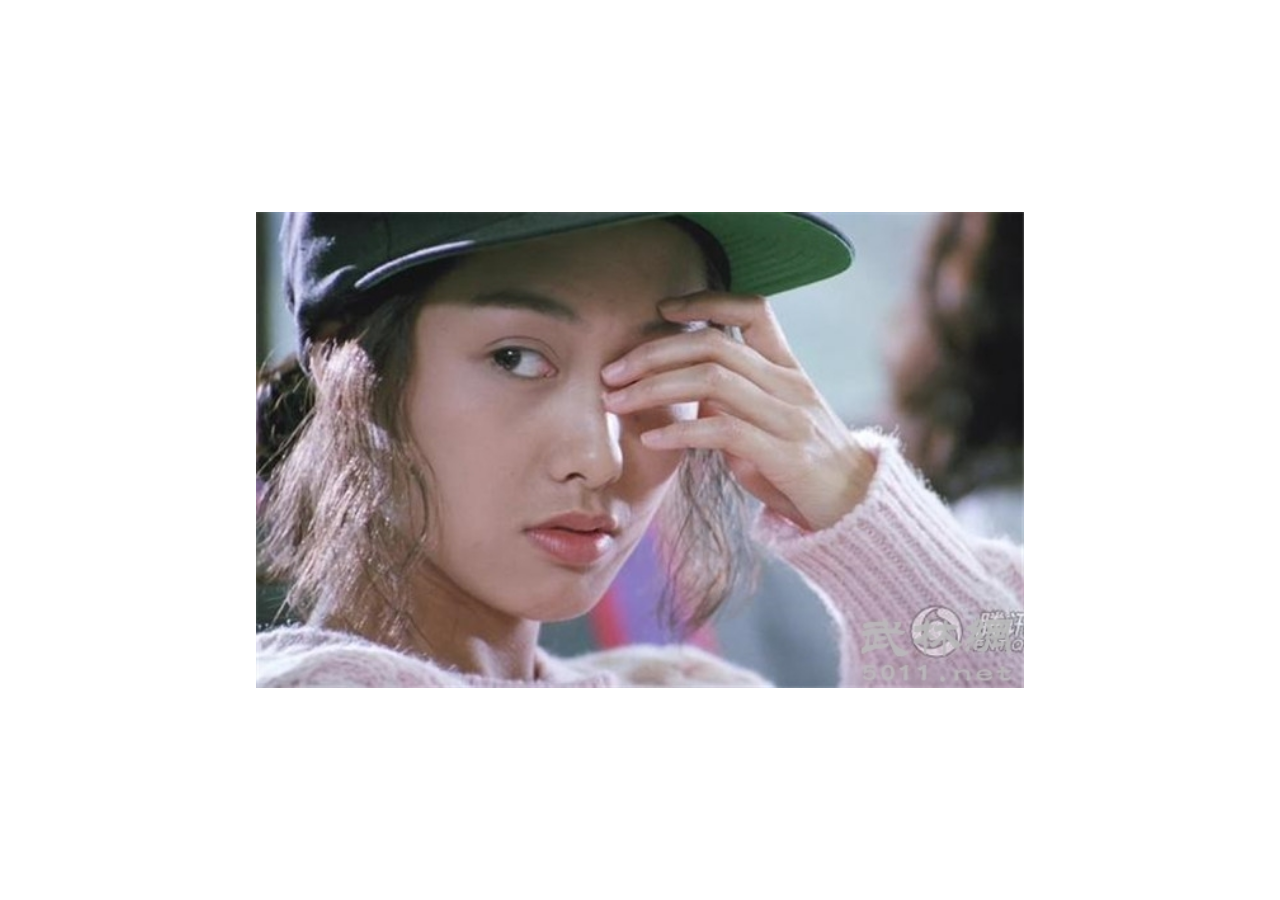
<file: 有趣的照片模糊效果/index.html>
﻿<!DOCTYPE HTML>
<html lang="zh-CN">
<head>
	<meta http-equiv="X-UA-Compatible" content="IE=edge" charset="UTF-8">
	<title></title>
	<link rel="stylesheet" href="css/style.css" type="text/css"/>
	<!-- <script id="require" src='js/lib/require.js' data-main="js/main" data-start="app/index"></script> -->
</head>

<body>
	<figure class="container">
		<figcaption class="caption">
			<div class="title">
				<h1 class="streamer slideIn">Welcome leo world</h1>
				<a class="breathe slideIn" href="https://github.com/liwenda" target="_blank">点击进入</a>
			</div>
		</figcaption>
		<img src="img/1.jpg" alt="image">
	</figure>
</body>
</html>
</file>
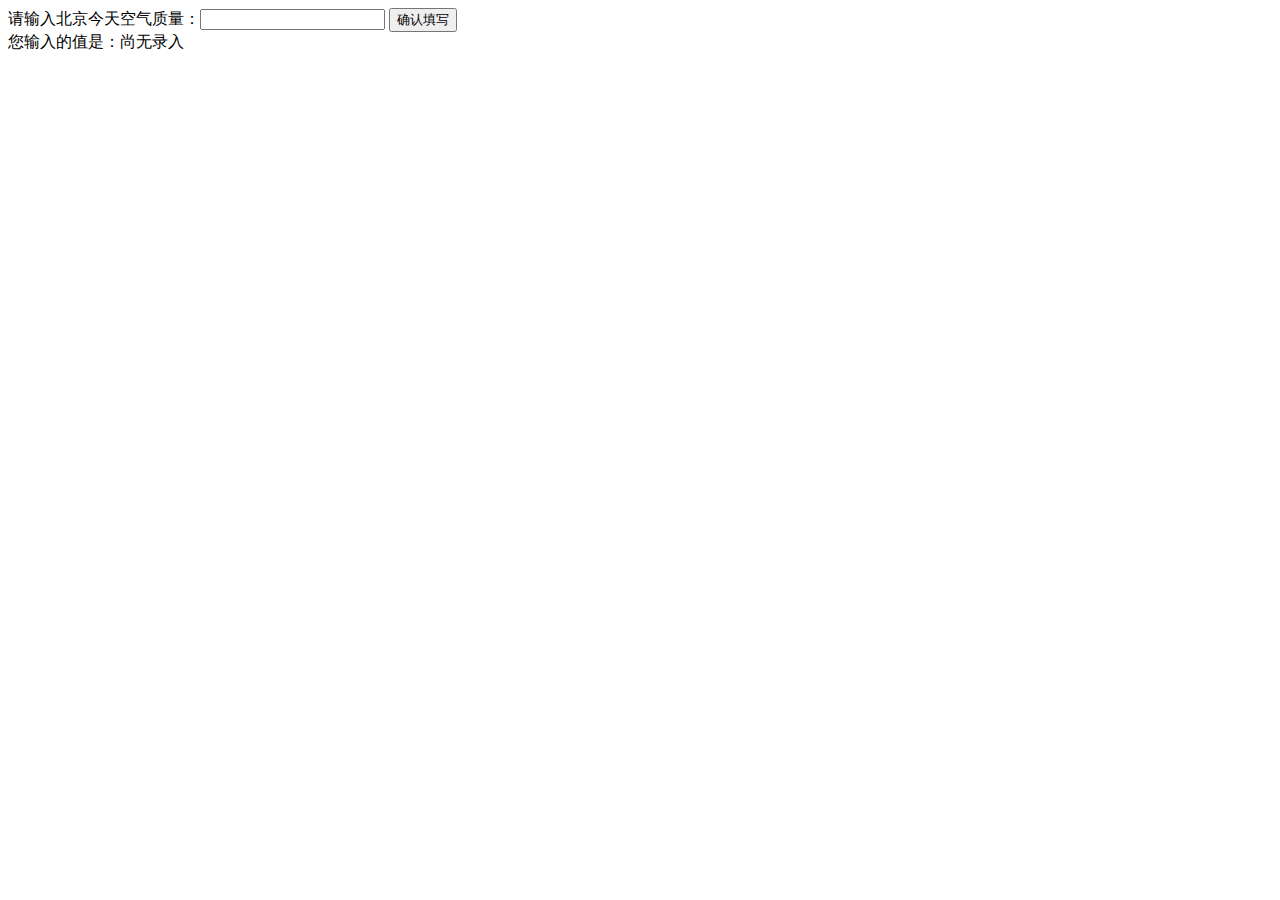
<file: class1.html>
<!DOCTYPE html>
<html>
  <head>
    <meta charset="utf-8">
    <title>IFE JavaScript Task 01</title>
  </head>
<body>

  <label>请输入北京今天空气质量：<input id="aqi-input" type="text"></label>
  <button id="button">确认填写</button>

  <div>您输入的值是：<span id="aqi-display">尚无录入</span></div>

<script type="text/javascript">

(function() {
  /*    
  在注释下方写下代码
  给按钮button绑定一个点击事件
  在事件处理函数中
  获取aqi-input输入的值，并显示在aqi-display中
  */
    var btn = document.getElementById("button");

    btn.addEventListener("click",myFunction);
    function myFunction(){
        var oInput = document.getElementById('aqi-input');
        var oInputValue = oInput.value;
        var oAqi = document.getElementById('aqi-display');
        oAqi.innerHTML=oInputValue;

    }
})();

</script>
</body>
</html>
</file>
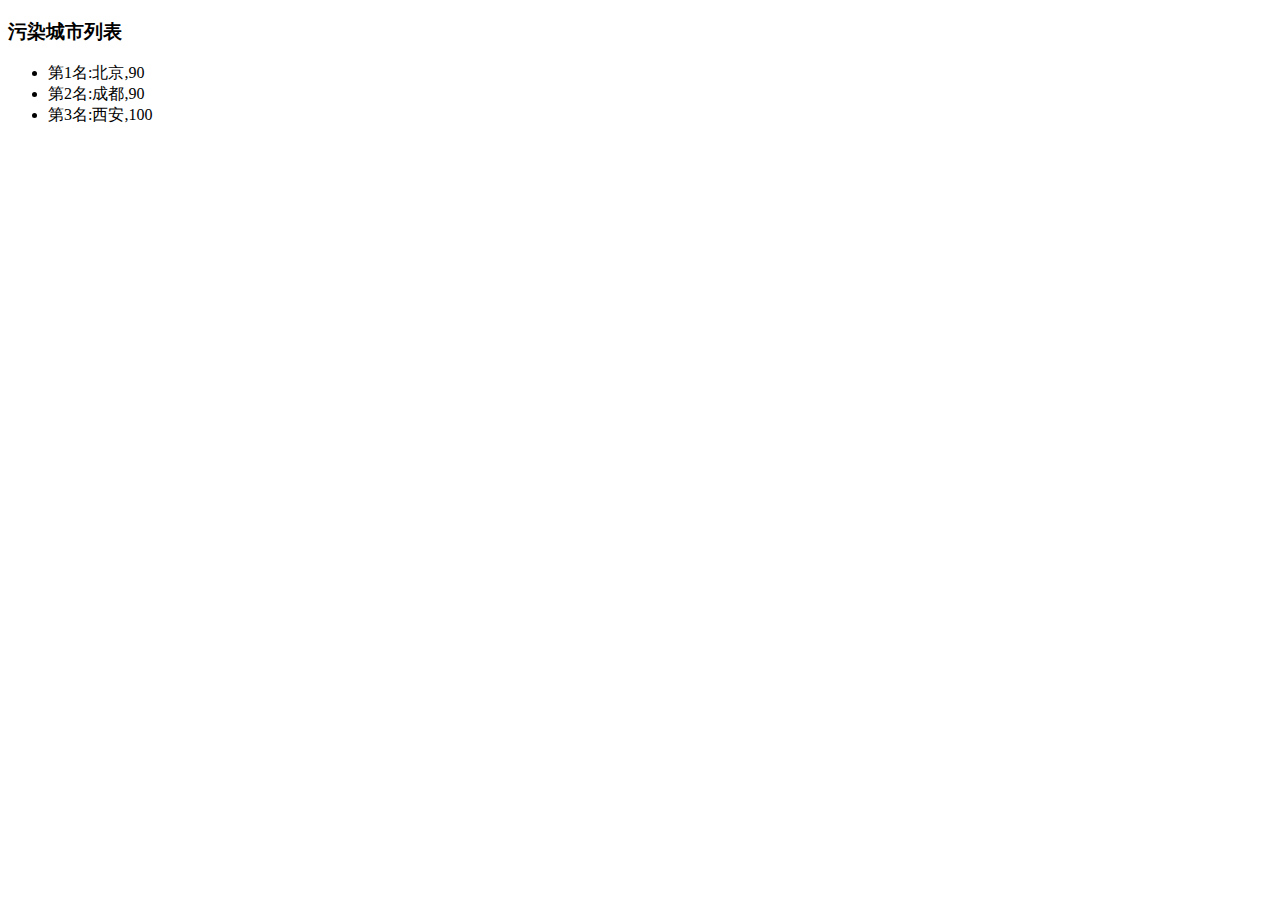
<file: class2.html>
<!DOCTYPE html>
<html>
  <head>
    <meta charset="utf-8">
    <title>IFE JavaScript Task 01</title>
  </head>
<body>

  <h3>污染城市列表</h3>
  <ul id="aqi-list">
<!--   
    <li>第一名：福州（样例），10</li>
    <li>第二名：福州（样例），10</li> -->
  </ul>

<script type="text/javascript">

var aqiData = [
  ["北京", 90],
  ["上海", 50],
  ["福州", 10],
  ["广州", 50],
  ["成都", 90],
  ["西安", 100]
];

(function () {

  /*
  在注释下方编写代码
  遍历读取aqiData中各个城市的数据
  将空气质量指数大于60的城市显示到aqi-list的列表中
  */
  
  var oList = document.getElementById('aqi-list');//获取数组对象
  var arr2 = [];//新数组
  
  for(var i=0;i<aqiData.length;i++){//遍历判断赋值到新数组
    if(aqiData[i][1]>60){
      arr2.push(aqiData[i]);
    }
  }
  
  function compare(a,b){//比较函数
    return a-b;
  }

  arr2.sort(compare);//排序

  for(var c=0;c<arr2.length;c++){
      oList.innerHTML += '<li>第'+(c+1)+'名:'+arr2[c][0]+','+arr2[c][1]+'<br/>';//输出
  }
})();

</script>
</body>
</html>
</file>
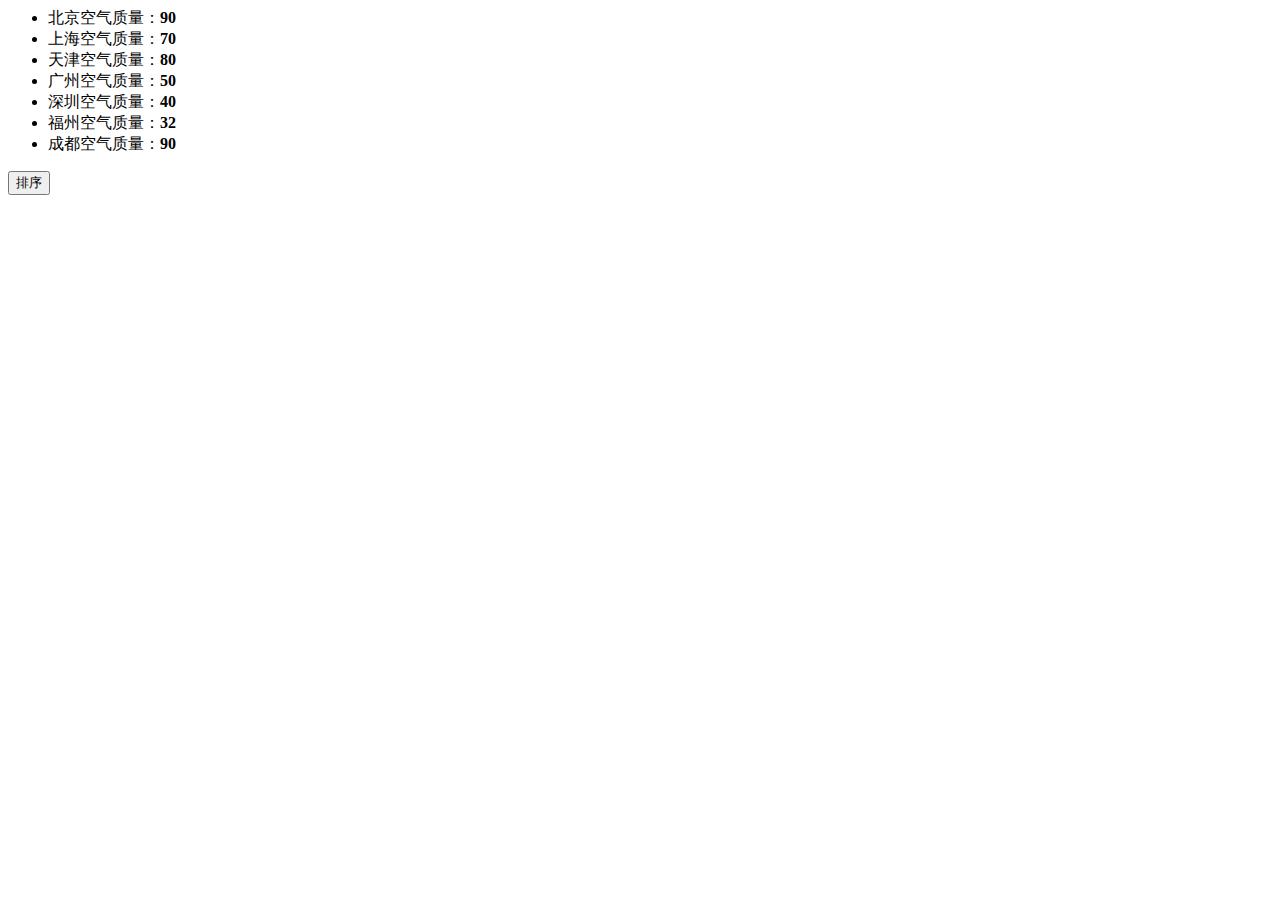
<file: class3.html>
<!DOCTYPE>
<html>
  <head>
    <meta charset="utf-8">
    <title>IFE JavaScript Task 01</title>
  </head>
<body>

  <ul id="source">
    <li>北京空气质量：<b>90</b></li>
    <li>上海空气质量：<b>70</b></li>
    <li>天津空气质量：<b>80</b></li>
    <li>广州空气质量：<b>50</b></li>
    <li>深圳空气质量：<b>40</b></li>
    <li>福州空气质量：<b>32</b></li>
    <li>成都空气质量：<b>90</b></li>
  </ul>

  <ul id="resort">
    <!-- 
    <li>第一名：北京空气质量：<b>90</b></li>
    <li>第二名：北京空气质量：<b>90</b></li>
    <li>第三名：北京空气质量：<b>90</b></li>
     -->

  </ul>

  <button id="sort-btn">排序</button>

<script type="text/javascript">

/**
 * getData方法
 * 读取id为source的列表，获取其中城市名字及城市对应的空气质量
 * 返回一个数组，格式见函数中示例
 */
function getData() {
  /*
  coding here
  */
  var oSource = document.getElementById("source");
  var oli = oSource.getElementsByTagName("li");
  var arr = [];
  for(var i=0;i<oli.length;i++){
    arr.push(oli[i].innerHTML.replace(/(.*)空气质量：<b>(.*)<\/b>/g, '$1 $2').split(' '));
  }
  /*
  data = [
    ["北京", 90],
    ["北京", 90]
    ……
  ]
  */
  console.log(arr);
  return arr;

}

/**
 * sortAqiData
 * 按空气质量对data进行从小到大的排序
 * 返回一个排序后的数组
 */
function sortAqiData(data) {
  return data.sort(function(a, b) {
    return a[1] < b[1];
  });
}

/**
 * render
 * 将排好序的城市及空气质量指数，输出显示到id位resort的列表中
 * 格式见ul中的注释的部分
 */
function render(data) {
  var resort = document.getElementById('resort');
  data.forEach(function(item, idx) {
    resort.innerHTML += '<li>第' + (idx + 1) + '名：' + item[0] + '空气质量：' + '<b>' + item[1] + '</b></li>';
  });
}

function btnHandle() {
  var aqiData = getData();
  aqiData = sortAqiData(aqiData);
  render(aqiData);
}


function init() {

  // 在这下面给sort-btn绑定一个点击事件，点击时触发btnHandle函数
 document.getElementById('sort-btn').addEventListener('click', btnHandle);
}

init();

</script>
</body>
</html>
</file>
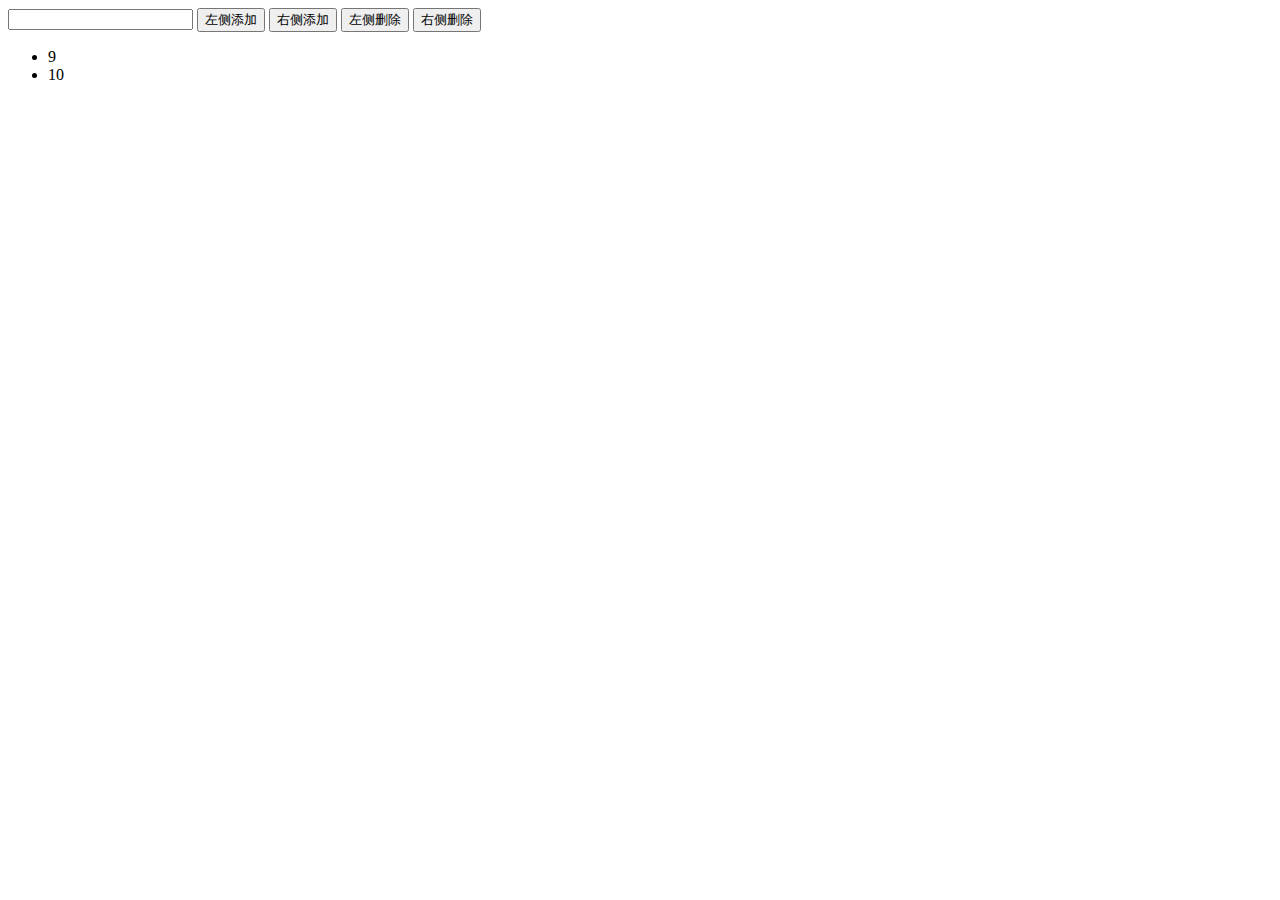
<file: class4.html>
<!DOCTYPE>
<html>
    <head>
        <meta charset="utf-8">
        <title>IFE JavaScript Task 01</title>
    </head>
    <style></style>
<body>
    <input type="text" id="c4">
    <input type="button" id="add-l" value="左侧添加">
    <input type="button" id="add-r" value="右侧添加">
    <input type="button" id="del-l" value="左侧删除">
    <input type="button" id="del-r" value="右侧删除">
    <ul id="source">
      <li>9</li>
      <li>10</li>
      <!-- <li>2</li>
      <li>3</li>
      <li>8</li> -->
    </ul>

    <script type="text/javascript">
        var c4 = document.getElementById("c4"),
            addl = document.getElementById("add-l"),
            addr = document.getElementById("add-r"),
            dell = document.getElementById("del-l"),
            delr = document.getElementById("del-r"),
            source = document.getElementById("source"),
            sourceLi = source.getElementsByTagName("li"),
            arr = [];
        //更新数组
        function arrUpload(){
          arr = [];
          for(var i=0;i<sourceLi.length;i++){
              arr.push(sourceLi[i].innerHTML);
          };
          // console.log(arr)
        }
        //添加删除
        function add(dec) {
            arrUpload()

            var c4Val = c4.value;
            // console.log(dec)
            if(dec=="1"){
                arr.unshift(c4Val)
            }else{
                arr.push(c4Val)
            }
            
            outputHTML(arr)
        }

        function del(dec) {
            arrUpload()

            var c4Val = c4.value;

            if(dec=="1"){
              // console.log('进来了')
              alert(arr[0])
              arr.shift();
            }else{
              alert(arr[arr.length-1])
              arr.pop();
            }

            outputHTML(arr)
        }
        //输出dom
        function outputHTML(arr){
            source.innerHTML = "";
            for(var i=0;i<arr.length;i++){
                source.innerHTML += '<li>'+arr[i]+'</li>';
            } 
            init();
        }
        //模仿$.remove
        function removeElement(_element){
           var _parentElement = _element.parentNode;
           if(_parentElement){
            _parentElement.removeChild(_element);
           }
        }  
        //绑定li事件
        function init() {
          for (var i = 0; i < sourceLi.length; i++) {
            (function(){
              var index = i;
              sourceLi[i].onclick = function(){
                console.log(this);
                removeElement(this);
              } 
            })()
          }
        }

        addl.addEventListener("click",function(){
            add("1")
        });
        addr.addEventListener("click",add);
        dell.addEventListener("click",function(){
            del("1")
        });
        delr.addEventListener("click",del);

        init()
    </script>
</body>
</html>
</file>
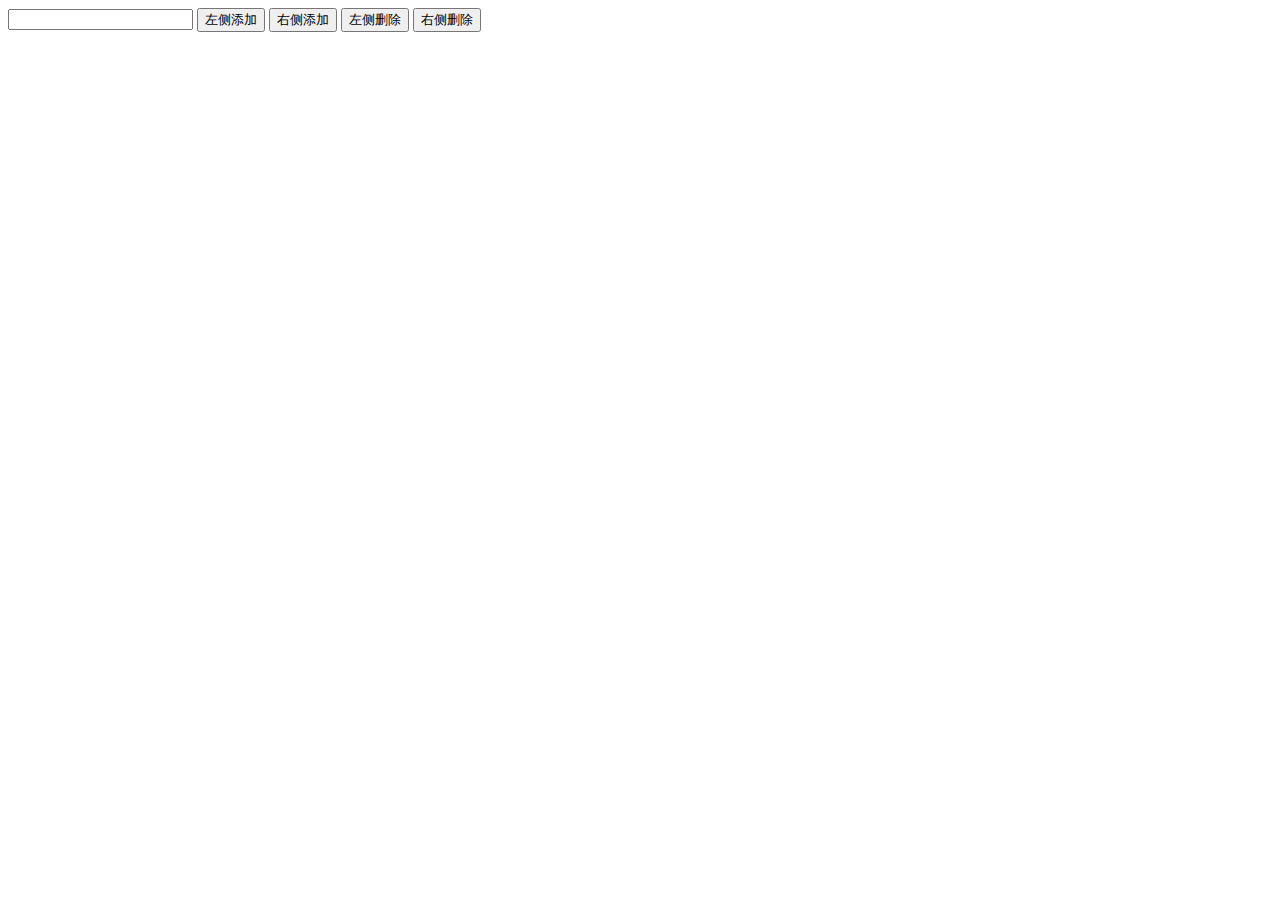
<file: class5.html>
<!DOCTYPE>
<html>
    <head>
        <meta charset="utf-8">
        <title>IFE JavaScript Task 05-3</title>
    </head>
    <style>
      #source{overflow: hidden;margin: 10px 0;padding: 0;display: flex;align-items: flex-end;}
      li{display: block;float: left;width: 20px;margin-left: 5px;background-color: red;height: 20px;overflow: hidden;text-indent: 999px;}
    </style>
<body>
    <input type="text" id="c4">
    <input type="button" id="add-l" value="左侧添加">
    <input type="button" id="add-r" value="右侧添加">
    <input type="button" id="del-l" value="左侧删除">
    <input type="button" id="del-r" value="右侧删除">
    <ul id="source">
     <!--  <li>9</li>
      <li>10</li> -->
      <!-- <li>2</li>
      <li>3</li>
      <li>8</li> -->
    </ul>

    <script type="text/javascript">
        var c4 = document.getElementById("c4"),
            addl = document.getElementById("add-l"),
            addr = document.getElementById("add-r"),
            dell = document.getElementById("del-l"),
            delr = document.getElementById("del-r"),
            source = document.getElementById("source"),
            sourceLi = source.getElementsByTagName("li"),
            arr = [],
            maxLength=60;

        function test(c4Val){
            if(10>c4Val||c4Val>100){
                alert("请输入10-100之间的数字")
                return false;
            }
            return true;
        }
        //更新数组
        function arrUpload(){
            arr = [];
            for(var i=0;i<sourceLi.length;i++){
                arr.push(sourceLi[i].innerHTML);
            };
            // console.log(arr)
        }
        function tesrLiLenght(c4Val,maxLength){
            if(sourceLi.length>maxLength){
              var c4Val = c4.value*1;
              alert(c4Val)
              return false;
            }
            return true;
        }

        //添加删除
        function add(dec) {
            var c4Val = c4.value*1;

            if(test(c4Val)&&tesrLiLenght(c4Val,maxLength)){
                arrUpload()
                // console.log(dec)
                if(dec=="1"){
                    arr.unshift(c4Val)
                }else{
                    arr.push(c4Val)
                }
                
                outputHTML(arr)
            }
        }

        function del(dec) {
            arrUpload()

            var c4Val = c4.value*1;
            
            if(dec=="1"){
              // console.log('进来了')
              alert(arr[0])
              arr.shift();
            }else{
              alert(arr[arr.length-1])
              arr.pop();
            }

            outputHTML(arr)
        }
        //输出dom
        function outputHTML(arr){
            source.innerHTML = "";
            arr.sort(function(a,b){
              return a-b;
            })
            for(var i=0;i<arr.length;i++){
                source.innerHTML += '<li style="height:'+arr[i]+'px;">'+arr[i]+'</li>';
            } 
            init();
        }
        //模仿$.remove
        function removeElement(_element){
           var _parentElement = _element.parentNode;
           if(_parentElement){
            _parentElement.removeChild(_element);
           }
        }  
        //绑定li事件
        function init() {
          for (var i = 0; i < sourceLi.length; i++) {
            (function(){
              var index = i;
              sourceLi[i].onclick = function(){
                console.log(this);
                removeElement(this);
              } 
            })()
          }
        }

        addl.addEventListener("click",function(){
            add("1")
        });
        addr.addEventListener("click",add);
        dell.addEventListener("click",function(){
            del("1")
        });
        delr.addEventListener("click",del);

        init()
    </script>
</body>
</html>
</file>
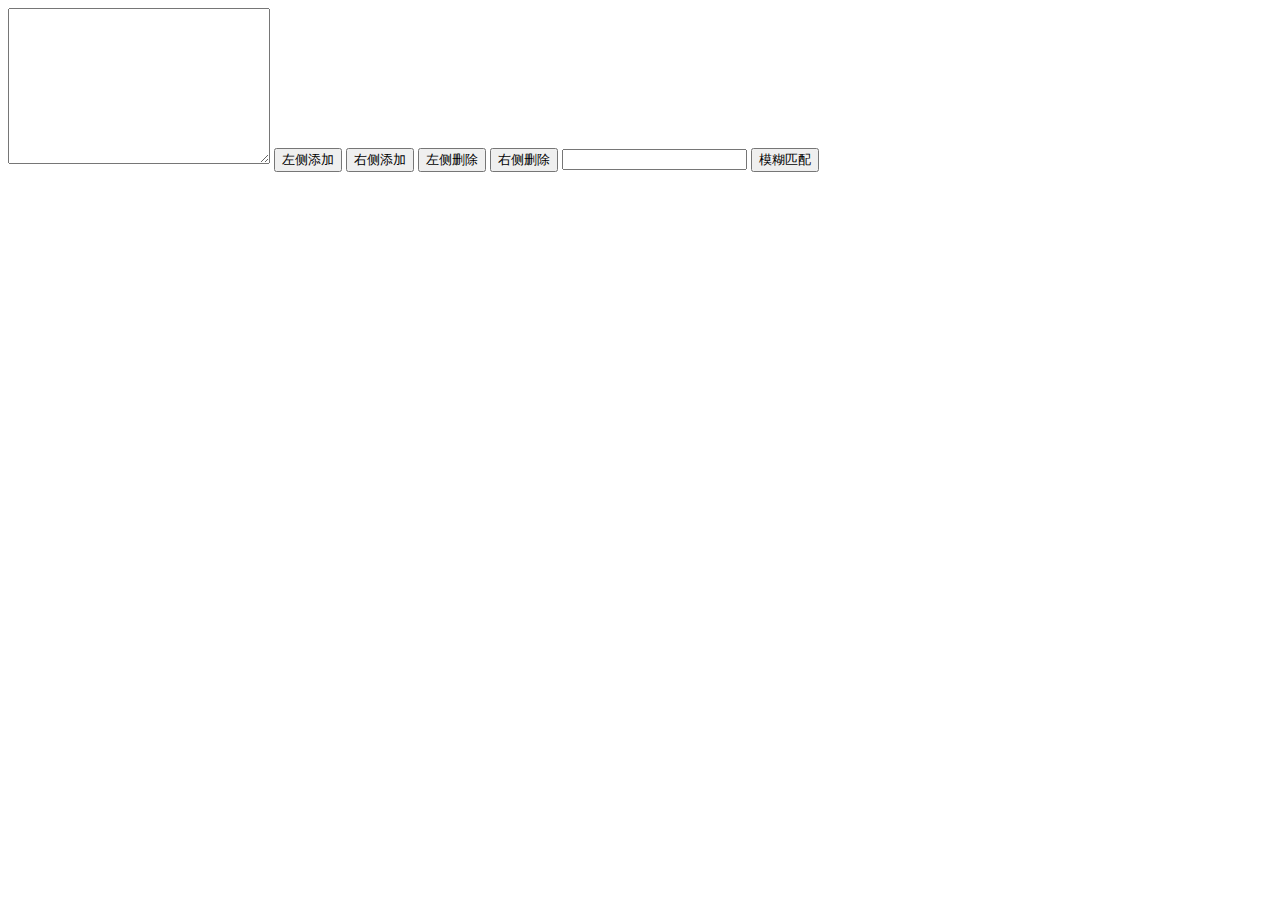
<file: class6 - 副本.html>
<!DOCTYPE>
<html>
    <head>
        <meta charset="utf-8">
        <title>IFE JavaScript Task 05-3</title>
    </head>
    <style>
      #source{overflow: hidden;margin: 10px 0;padding: 0;}
      li{display: block;float: left;margin-left: 5px;background-color: red;height: 20px;overflow: hidden;}
      b{color: white;}
    </style>
<body>
   
    <textarea name="c4" id="c4" cols="30" rows="10"></textarea>
    <input type="button" id="add-l" value="左侧添加">
    <input type="button" id="add-r" value="右侧添加">
    <input type="button" id="del-l" value="左侧删除">
    <input type="button" id="del-r" value="右侧删除">
    <input type="text" id="c6">
    <input type="button" id="find" value="模糊匹配">
    <ul id="source">
     <!--  <li>9</li>
      <li>10</li> -->
      <!-- <li>2</li>
      <li>3</li>
      <li>8</li> -->
    </ul>

    <script type="text/javascript">
        var c4 = document.getElementById("c4"),
            addl = document.getElementById("add-l"),
            addr = document.getElementById("add-r"),
            dell = document.getElementById("del-l"),
            delr = document.getElementById("del-r"),
            source = document.getElementById("source"),
            sourceLi = source.getElementsByTagName("li"),
            c6 = document.getElementById("c6"),
            ofind = document.getElementById("find"),
            arr = [],
            maxLength=60;

       
        //更新数组
        function arrUpload(){
            arr = [];
            for(var i=0;i<sourceLi.length;i++){
                arr.push(sourceLi[i].innerHTML);
            };
            // console.log(arr)
        }
        function arr2Upload(){
            var c4Val = c4.value;
            var reg = /;|\r|,|，|、|\s/g
            var arr2 = c4Val.replace(reg,"-").split("-");
            //去空
            for(var i = 0 ;i<arr2.length;i++)
            {
                if(arr2[i] == "" || typeof(arr2[i]) == "undefined")
                {
                    arr2.splice(i,1);
                    i= i-1;
                }
                          
            }
            // console.log(arr2)
            return arr2;
        }

        //添加删除
        function add(dec) {
            arrUpload()
            // console.log(dec)
            var arr2 = arr2Upload();
            if(dec=="1"){
                for(var i=0;i<arr2.length;i++){
                    arr.unshift(arr2[i])
                }
            }else{
                for(var i=0;i<arr2.length;i++){
                    arr.push(arr2[i])
                }
            }
            
            outputHTML(arr)
        }

        function del(dec) {
            arrUpload()
            
            if(dec=="1"){
              // console.log('进来了')
              alert(arr[0])
              arr.shift();
            }else{
              alert(arr[arr.length-1])
              arr.pop();
            }

            outputHTML(arr)
        }
        //输出dom
        function outputHTML(arr){
            source.innerHTML = "";
            for(var i=0;i<arr.length;i++){
                source.innerHTML += '<li>'+arr[i]+'</li>';
            } 
            init();
        }
        //模仿$.remove
        function removeElement(_element){
           var _parentElement = _element.parentNode;
           if(_parentElement){
            _parentElement.removeChild(_element);
           }
        }  
        //find
        function ffind(){
            var c6Value =c6.value;
            for(var i=0;i<sourceLi.length;i++){
                (function(){
                    var text = sourceLi[i].innerText;
                    var textafter = text.replace(c6Value,'<b>'+c6.value+'</b>');
                    console.log(textafter)
                    sourceLi[i].innerHTML = textafter;
                })()
            };
        }
        //绑定li事件
        function init() {
          for (var i = 0; i < sourceLi.length; i++) {
            (function(){
              var index = i;
              sourceLi[i].onclick = function(){
                console.log(this);
                removeElement(this);
              } 
            })()
          }
        }

        addl.addEventListener("click",function(){
            add("1")
        });
        addr.addEventListener("click",add);
        dell.addEventListener("click",function(){
            del("1")
        });
        delr.addEventListener("click",del);
        ofind.addEventListener("click",ffind);
        init()
    </script>
</body>
</html>
</file>
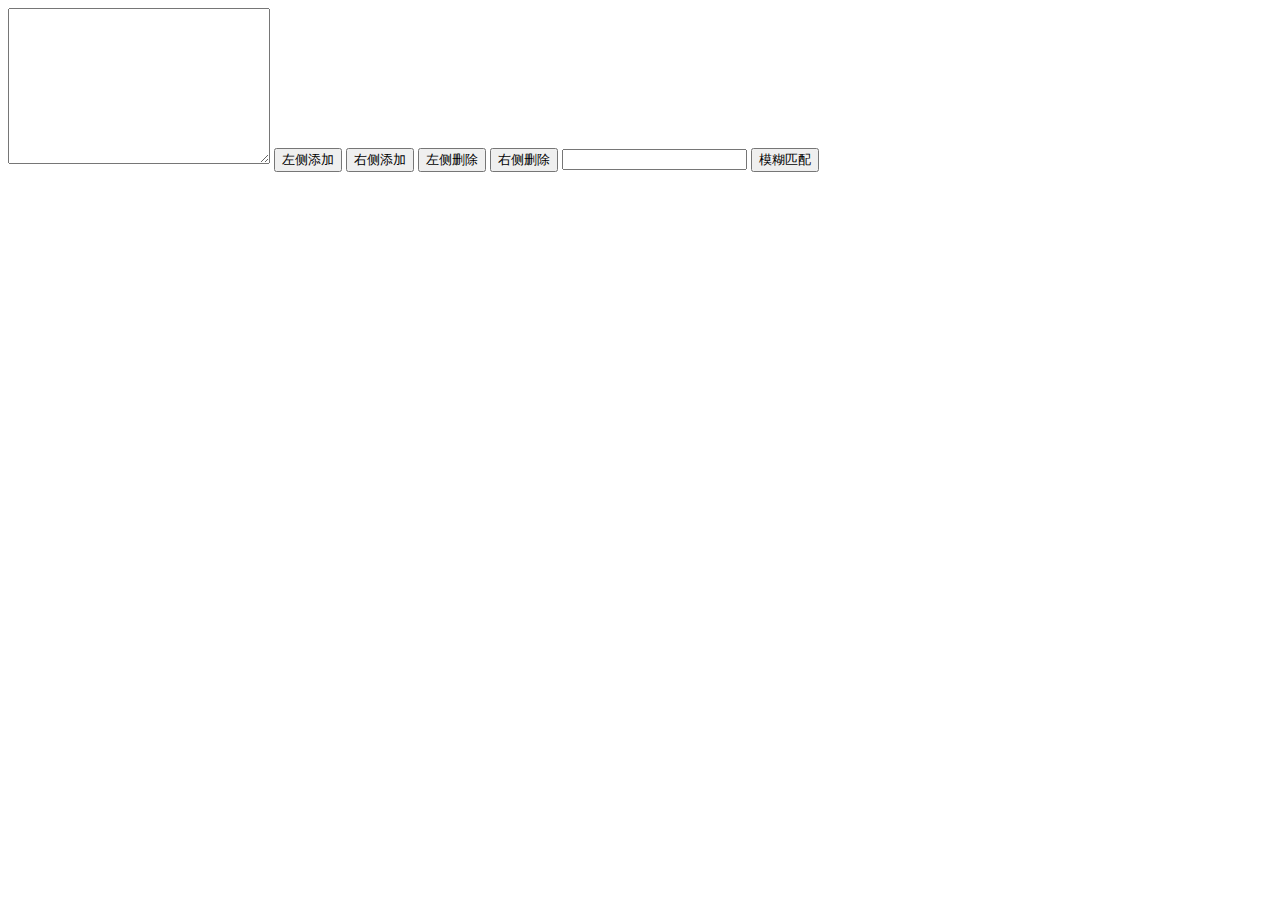
<file: class6.html>
<!DOCTYPE>
<html>
    <head>
        <meta charset="utf-8">
        <title>IFE JavaScript Task 05-3</title>
    </head>
    <style>
      #source{overflow: hidden;margin: 10px 0;padding: 0;}
      li{display: block;float: left;margin-left: 5px;background-color: red;height: 20px;overflow: hidden;}
      b{color: white;}
    </style>
<body>
   
    <textarea name="c4" id="c4" cols="30" rows="10"></textarea>
    <input type="button" id="add-l" value="左侧添加">
    <input type="button" id="add-r" value="右侧添加">
    <input type="button" id="del-l" value="左侧删除">
    <input type="button" id="del-r" value="右侧删除">
    <input type="text" id="c6">
    <input type="button" id="find" value="模糊匹配">
    <ul id="source">
     <!--  <li>9</li>
      <li>10</li> -->
      <!-- <li>2</li>
      <li>3</li>
      <li>8</li> -->
    </ul>

    <script type="text/javascript">
        var c4 = document.getElementById("c4"),
            addl = document.getElementById("add-l"),
            addr = document.getElementById("add-r"),
            dell = document.getElementById("del-l"),
            delr = document.getElementById("del-r"),
            source = document.getElementById("source"),
            sourceLi = source.getElementsByTagName("li"),
            c6 = document.getElementById("c6"),
            ofind = document.getElementById("find"),
            arr = [],
            maxLength=60;

       
        //更新数组
        function arrUpload(){
            arr = [];
            for(var i=0;i<sourceLi.length;i++){
                arr.push(sourceLi[i].innerHTML);
            };
            // console.log(arr)
        }
        function arr2Upload(){
            var c4Val = c4.value;
            var reg = /;|\r|,|，|、|\s/g;
            var arr2 = c4Val.replace(reg,"-").split("-");
            //去空
            for(var i = 0 ;i<arr2.length;i++)
            {
                if(arr2[i] == "" || typeof(arr2[i]) == "undefined")
                {
                    arr2.splice(i,1);
                    i= i-1;
                }
                          
            }
            // console.log(arr2)
            return arr2;
        }

        //添加删除
        function add(dec) {
            arrUpload()
            // console.log(dec)
            var arr2 = arr2Upload();
            if(dec=="1"){
                for(var i=0;i<arr2.length;i++){
                    arr.unshift(arr2[i])
                }
            }else{
                for(var i=0;i<arr2.length;i++){
                    arr.push(arr2[i])
                }
            }
            
            outputHTML(arr)
        }

        function del(dec) {
            arrUpload()
            
            if(dec=="1"){
              // console.log('进来了')
              alert(arr[0])
              arr.shift();
            }else{
              alert(arr[arr.length-1])
              arr.pop();
            }

            outputHTML(arr)
        }
        //输出dom
        function outputHTML(arr){
            source.innerHTML = "";
            for(var i=0;i<arr.length;i++){
                source.innerHTML += '<li>'+arr[i]+'</li>';
            } 
            init();
        }
        //模仿$.remove
        function removeElement(_element){
           var _parentElement = _element.parentNode;
           if(_parentElement){
            _parentElement.removeChild(_element);
           }
        }  
        //find
        function ffind(){
            var c6Value =c6.value;
            for(var i=0;i<sourceLi.length;i++){
                (function(){
                    var text = sourceLi[i].innerText;
                    var textafter = text.replace(c6Value,'<b>'+c6.value+'</b>');
                    console.log(textafter)
                    sourceLi[i].innerHTML = textafter;
                })()
            };
        }
        //绑定li事件
        function init() {
          for (var i = 0; i < sourceLi.length; i++) {
            (function(){
              var index = i;
              sourceLi[i].onclick = function(){
                console.log(this);
                removeElement(this);
              } 
            })()
          }
        }

        addl.addEventListener("click",function(){
            add("1")
        });
        addr.addEventListener("click",add);
        dell.addEventListener("click",function(){
            del("1")
        });
        delr.addEventListener("click",del);
        ofind.addEventListener("click",ffind);
        init()
    </script>
</body>
</html>
</file>
<file: 有趣的照片模糊效果/css/style.css>
/*2017-03-9 made by leo*/
@charset "UTF-8";
	*,::after,::before {
	-webkit-box-sizing:border-box;
	-moz-box-sizing:border-box;
	box-sizing:border-box
}
blockquote,body,button,code,dd,div,dl,dt,fieldset,figcaption,figure,form,h1,h2,h3,h4,h5,h6,input,legend,li,ol,p,pre,small,td,textarea,th,ul {
	margin:0;
	padding:0
}
html {
	font-family:"Segoe UI",'Microsoft Yahei',Helvetica,Arial
}
a,a:active,a:focus,a:hover,input,input:active,input:focus,input:hover {
	outline:0
}
ol,ul {
	list-style:none
}
body {
	width:100%;
	height:100vh;
	display:-webkit-box;
	display:-webkit-flex;
	display:-moz-box;
	display:-ms-flexbox;
	display:flex;
	-webkit-box-pack:center;
	-webkit-justify-content:center;
	-moz-box-pack:center;
	-ms-flex-pack:center;
	justify-content:center;
	-webkit-box-align:center;
	-webkit-align-items:center;
	-moz-box-align:center;
	-ms-flex-align:center;
	align-items:center
}
.container {
	position:relative;
	display:block;
	max-width:800px;
	display:-webkit-box;
	display:-webkit-flex;
	display:-moz-box;
	display:-ms-flexbox;
	/* display:flex;*/
	width:60%;
}
.container img {
	width:100%;
	height:100%;
	-webkit-transition:-webkit-filter 1.5s;
	transition:-webkit-filter 1.5s;
	-o-transition:filter 1.5s;
	-moz-transition:filter 1.5s;
	transition:filter 1.5s;
	transition:filter 1.5s,-webkit-filter 1.5s
}
.container .caption {
	position:absolute;
	padding:30px;
	width:100%;
	height:100%;
	z-index:1
}
.container .caption .title {
	position:relative;
	width:100%;
	height:100%;
	text-align:center;
	color:#fffffb;
	opacity:.85;
	display:-webkit-box;
	display:-webkit-flex;
	display:-moz-box;
	display:-ms-flexbox;
	display:flex;
	-webkit-box-pack:center;
	-webkit-justify-content:center;
	-moz-box-pack:center;
	-ms-flex-pack:center;
	justify-content:center;
	-webkit-box-align:center;
	-webkit-align-items:center;
	-moz-box-align:center;
	-ms-flex-align:center;
	align-items:center;
	-webkit-box-orient:vertical;
	-webkit-box-direction:normal;
	-webkit-flex-direction:column;
	-moz-box-orient:vertical;
	-moz-box-direction:normal;
	-ms-flex-direction:column;
	flex-direction:column;
	opacity:0;
	text-shadow:1px 1px 2px rgba(0,0,0,.26);
	-webkit-box-shadow:0 0 30px 20px rgba(0,0,0,.46);
	-moz-box-shadow:0 0 30px 20px rgba(0,0,0,.46);
	/* box-shadow:0 0 30px 20px rgba(0,0,0,.46);*/
	/* -webkit-transition:opacity .5s;*/
	-o-transition:opacity .5s;
	-moz-transition:opacity .5s;
	/* transition:opacity .5s;*/
}
.container .caption .title::before {
	content:'';
	position:absolute;
	left:0;
	top:50%;
	width:100%;
	height:0;
	overflow:hidden;
	border:3px solid #fffffb;
	border-width:0 3px;
	visibility:hidden;
	-webkit-transition:all .5s;
	-o-transition:all .5s;
	-moz-transition:all .5s;
	transition:all .5s
}
.container .caption .title::after {
	content:'';
	position:absolute;
	left:50%;
	top:0;
	width:0;
	height:100%;
	overflow:hidden;
	border:3px solid #fffffb;
	border-width:3px 0;
	visibility:hidden;
	-webkit-transition:all .5s;
	-o-transition:all .5s;
	-moz-transition:all .5s;
	transition:all .5s
}
.container .caption .title h1 {
	margin-bottom:10px
}
.container .caption .title a {
	position:relative;
	font-size:15px;
	color:#3498db;
	z-index:1
}
.container .streamer {
	background-image:-webkit-linear-gradient(left,#3498db,#f47920 10%,#d71345 20%,#f7acbc 30%,#ffd400 40%,#3498db 50%,#f47920 60%,#d71345 70%,#f7acbc 80%,#ffd400 90%,#3498db);
	color:transparent;
	-webkit-background-clip:text;
	-moz-background-size:200%;
	-o-background-size:200%;
	background-size:200%;
	-webkit-animation:streamer 5s infinite linear;
	-moz-animation:streamer 5s infinite linear;
	-o-animation:streamer 5s infinite linear;
	animation:streamer 5s infinite linear
}
.container .slideIn {
	opacity:0;
	-webkit-transform:translate(0,20px);
	-moz-transform:translate(0,20px);
	-ms-transform:translate(0,20px);
	-o-transform:translate(0,20px);
	transform:translate(0,20px);
	-webkit-transition:opacity .5s,-webkit-transform .5s;
	transition:opacity .5s,-webkit-transform .5s;
	-o-transition:opacity .5s,-o-transform .5s;
	-moz-transition:opacity .5s,transform .5s,-moz-transform .5s;
	transition:opacity .5s,transform .5s;
	transition:opacity .5s,transform .5s,-webkit-transform .5s,-moz-transform .5s,-o-transform .5s
}
.container .breathe {
	-webkit-animation:breathe 5s infinite linear;
	-moz-animation:breathe 5s infinite linear;
	-o-animation:breathe 5s infinite linear;
	animation:breathe 5s infinite linear
}
.container:hover img {
	-webkit-filter:blur(2px);
	filter:blur(2px)
}
.container:hover .title {
	opacity:1
}
.container:hover .title::before {
	height:100%;
	visibility:visible;
	top:0;
}
.container:hover .title::after {
	width:100%;
	visibility:visible;
	left:0
}
.container:hover .slideIn {
	opacity:1;
	-webkit-transform:translate(0);
	-moz-transform:translate(0);
	-ms-transform:translate(0);
	-o-transform:translate(0);
	transform:translate(0)
}
@-webkit-keyframes streamer {
	0% {
	background-position:0 0
}
100% {
	background-position:-100% 0
}
}@-moz-keyframes streamer {
	0% {
	background-position:0 0
}
100% {
	background-position:-100% 0
}
}@-o-keyframes streamer {
	0% {
	background-position:0 0
}
100% {
	background-position:-100% 0
}
}@keyframes streamer {
	0% {
	background-position:0 0
}
100% {
	background-position:-100% 0
}
}@-webkit-keyframes breathe {
	0% {
	color:#3498db
}
25% {
	color:#d71345
}
50% {
	color:#f7acbc
}
75% {
	color:#d71345
}
0% {
	color:#3498db
}
}@-moz-keyframes breathe {
	0% {
	color:#3498db
}
25% {
	color:#d71345
}
50% {
	color:#f7acbc
}
75% {
	color:#d71345
}
0% {
	color:#3498db
}
}@-o-keyframes breathe {
	0% {
	color:#3498db
}
25% {
	color:#d71345
}
50% {
	color:#f7acbc
}
75% {
	color:#d71345
}
0% {
	color:#3498db
}
}@keyframes breathe {
	0% {
	color:#3498db
}
25% {
	color:#d71345
}
50% {
	color:#f7acbc
}
75% {
	color:#d71345
}
0% {
	color:#3498db
}
}
    display: flex;
    width: 60%;
}
</file>
